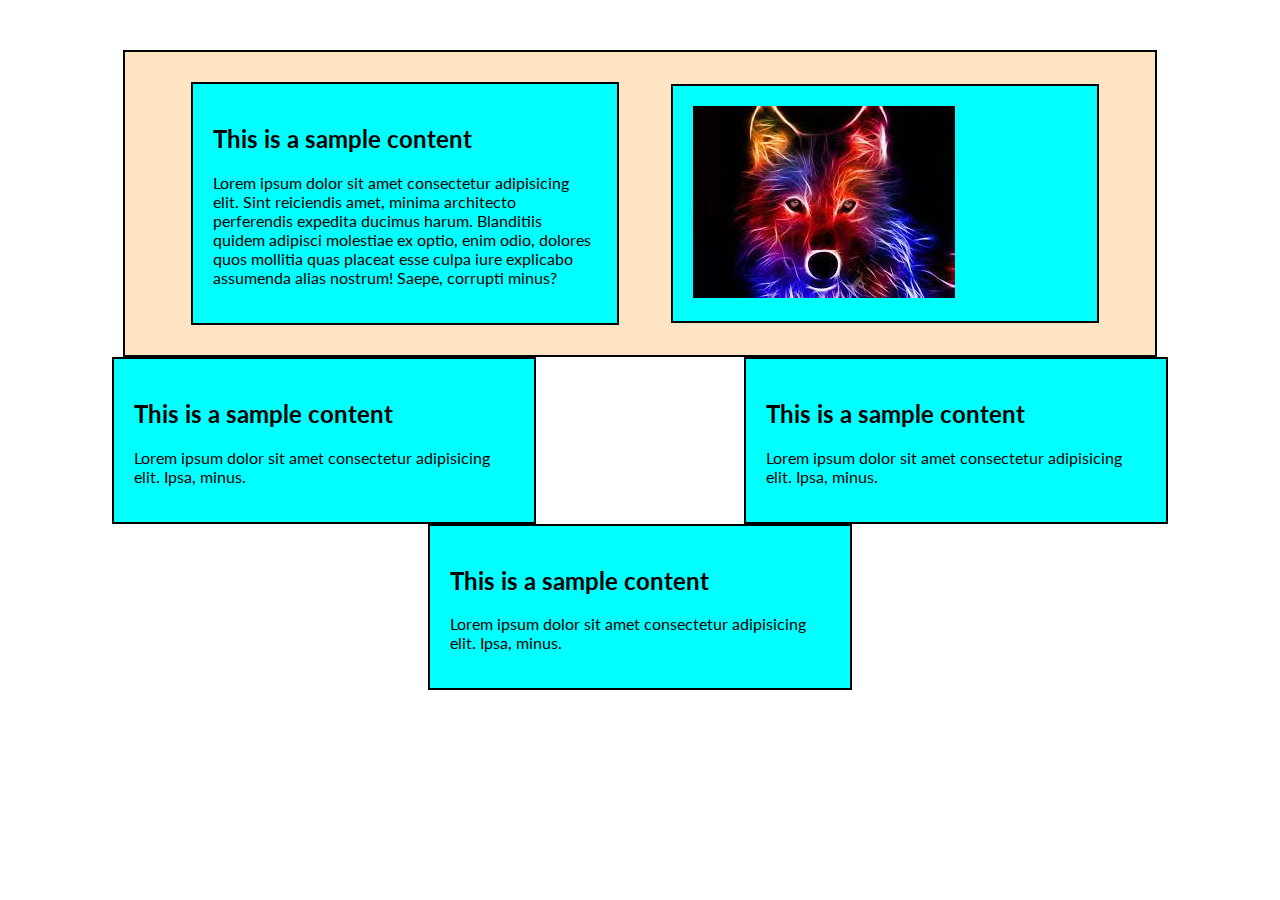
<file: index.html>
<!DOCTYPE html>
<html lang="en">
<head>
    <meta charset="UTF-8">
    <meta http-equiv="X-UA-Compatible" content="IE=edge">
    <meta name="viewport" content="width=device-width, initial-scale=1.0">
     <title>assignment_3_c</title>
    <link rel="preconnect" href="https://fonts.googleapis.com">
    <link rel="preconnect" href="https://fonts.gstatic.com" crossorigin>
    <link href="https://fonts.googleapis.com/css2?family=Lato:ital,wght@1,300&display=swap" rel="stylesheet">
    <link rel="stylesheet" type="text/css" href="style.css">
</head>
<body>
    <section class="container_1">
         <div class="box_1">
            <div class="row">
              <div class="box_2">
                <h2>This is a sample content</h2>
                <p>Lorem ipsum dolor sit amet consectetur adipisicing elit. Sint reiciendis amet, minima architecto perferendis expedita ducimus harum. Blanditiis quidem adipisci molestiae ex optio, enim odio, dolores quos mollitia quas placeat esse culpa iure explicabo assumenda alias nostrum! Saepe, corrupti minus? </p>
              </div>
              <div class="box_2">
                
                <img src="firefox.jpg">
              </div>
           </div>
         </div>
    </section>
        <section class="container">
            <div class="row_a">
                <div class="box_A">
                    <h2>This is a sample content</h2>
                    <p>Lorem ipsum dolor sit amet consectetur adipisicing elit. Ipsa, minus.</p>
                </div>
                <div class="box_A">
                    <h2>This is a sample content</h2>
                    <p>Lorem ipsum dolor sit amet consectetur adipisicing elit. Ipsa, minus.</p>
                </div>
                <div class="box_A">
                    <h2>This is a sample content</h2>
                    <p>Lorem ipsum dolor sit amet consectetur adipisicing elit. Ipsa, minus.</p>
                </div>
            </div>

        </section>
    </section>
</body>
</html>
</file>
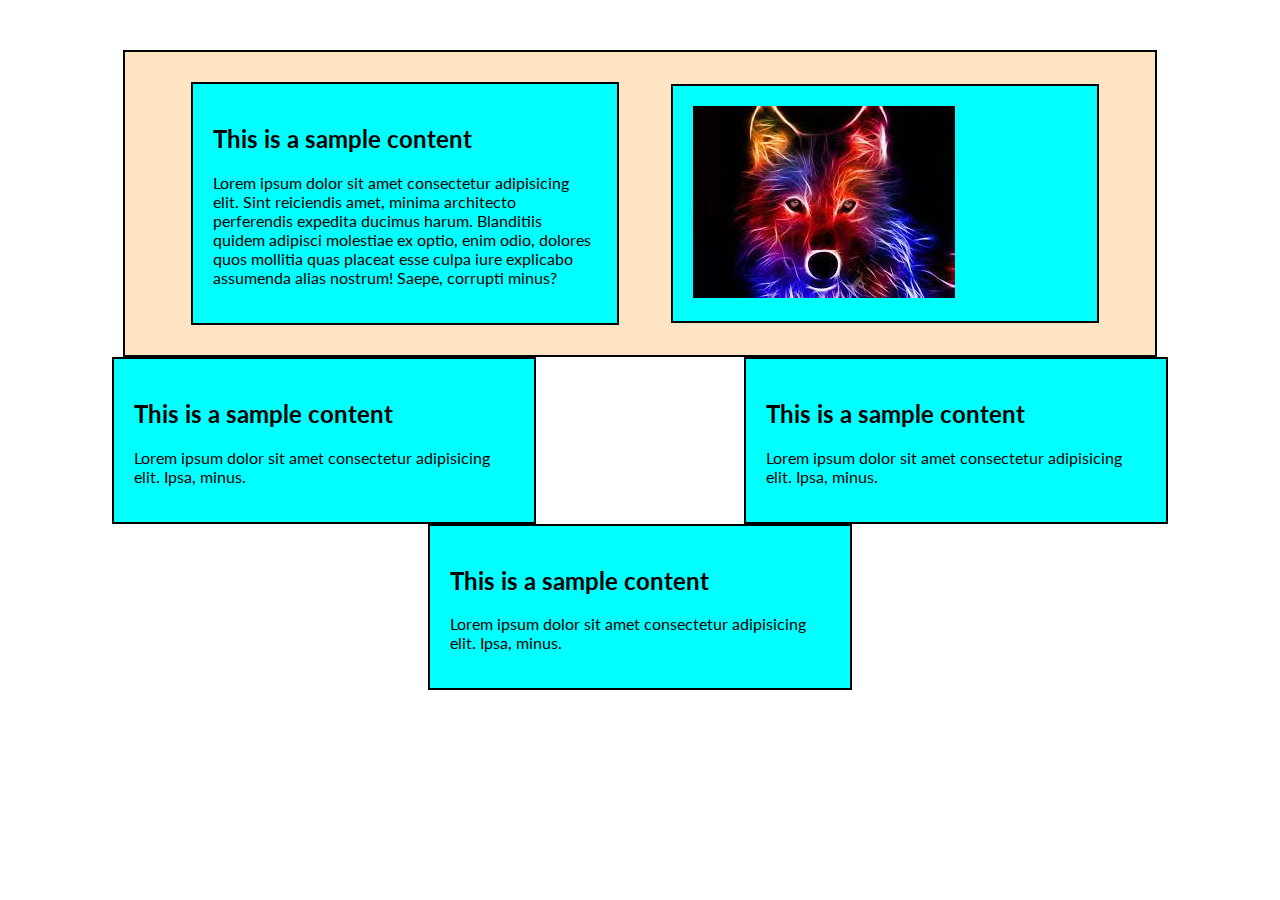
<file: assignment_3_c.html>
<!DOCTYPE html>
<html lang="en">
<head>
    <meta charset="UTF-8">
    <meta http-equiv="X-UA-Compatible" content="IE=edge">
    <meta name="viewport" content="width=device-width, initial-scale=1.0">
     <title>assignment_3_c</title>
    <link rel="preconnect" href="https://fonts.googleapis.com">
    <link rel="preconnect" href="https://fonts.gstatic.com" crossorigin>
    <link href="https://fonts.googleapis.com/css2?family=Lato:ital,wght@1,300&display=swap" rel="stylesheet">
    <link rel="stylesheet" type="text/css" href="style_3_c.css">
</head>
<body>
    <section class="container_1">
         <div class="box_1">
            <div class="row">
              <div class="box_2">
                <h2>This is a sample content</h2>
                <p>Lorem ipsum dolor sit amet consectetur adipisicing elit. Sint reiciendis amet, minima architecto perferendis expedita ducimus harum. Blanditiis quidem adipisci molestiae ex optio, enim odio, dolores quos mollitia quas placeat esse culpa iure explicabo assumenda alias nostrum! Saepe, corrupti minus? </p>
              </div>
              <div class="box_2">
                
                <img src="firefox.jpg">
              </div>
           </div>
         </div>
    </section>
        <section class="container">
            <div class="row_a">
                <div class="box_A">
                    <h2>This is a sample content</h2>
                    <p>Lorem ipsum dolor sit amet consectetur adipisicing elit. Ipsa, minus.</p>
                </div>
                <div class="box_A">
                    <h2>This is a sample content</h2>
                    <p>Lorem ipsum dolor sit amet consectetur adipisicing elit. Ipsa, minus.</p>
                </div>
                <div class="box_A">
                    <h2>This is a sample content</h2>
                    <p>Lorem ipsum dolor sit amet consectetur adipisicing elit. Ipsa, minus.</p>
                </div>
            </div>

        </section>
    </section>
</body>
</html>
</file>
<file: style.css>
body{
    margin-top: 50px;
    font-family: 'Lato', sans-serif;
}


.container_1{
    width: 1200px;
    margin: auto;
}

.box_1{
    background-color: bisque;
    width: 80%;
    margin: auto;
    padding: 30px 30px 30px 40px;
    border: 2px solid black;
}


.row{
    display: flex;
    flex-wrap: wrap;
}

.box_2{
    width:40%;
    margin: auto;
    background-color: aqua;
    padding: 20px 20px 20px 20px;
    border:2px solid black;
}


.row_a{
    display: flex;
    flex-wrap: wrap;
}

.box_A{
    margin-bottom: 100 px;
    width: 30%;
    margin: auto;
    background-color: aqua;
    padding: 20px 20px 20px 20px;
    border: 2px solid black;
}
</file>
<file: style_3_c.css>
body{
    margin-top: 50px;
    font-family: 'Lato', sans-serif;
}


.container_1{
    width: 1200px;
    margin: auto;
}

.box_1{
    background-color: bisque;
    width: 80%;
    margin: auto;
    padding: 30px 30px 30px 40px;
    border: 2px solid black;
}


.row{
    display: flex;
    flex-wrap: wrap;
}

.box_2{
    width:40%;
    margin: auto;
    background-color: aqua;
    padding: 20px 20px 20px 20px;
    border:2px solid black;
}


.row_a{
    display: flex;
    flex-wrap: wrap;
}

.box_A{
    margin-bottom: 100 px;
    width: 30%;
    margin: auto;
    background-color: aqua;
    padding: 20px 20px 20px 20px;
    border: 2px solid black;
}
</file>
